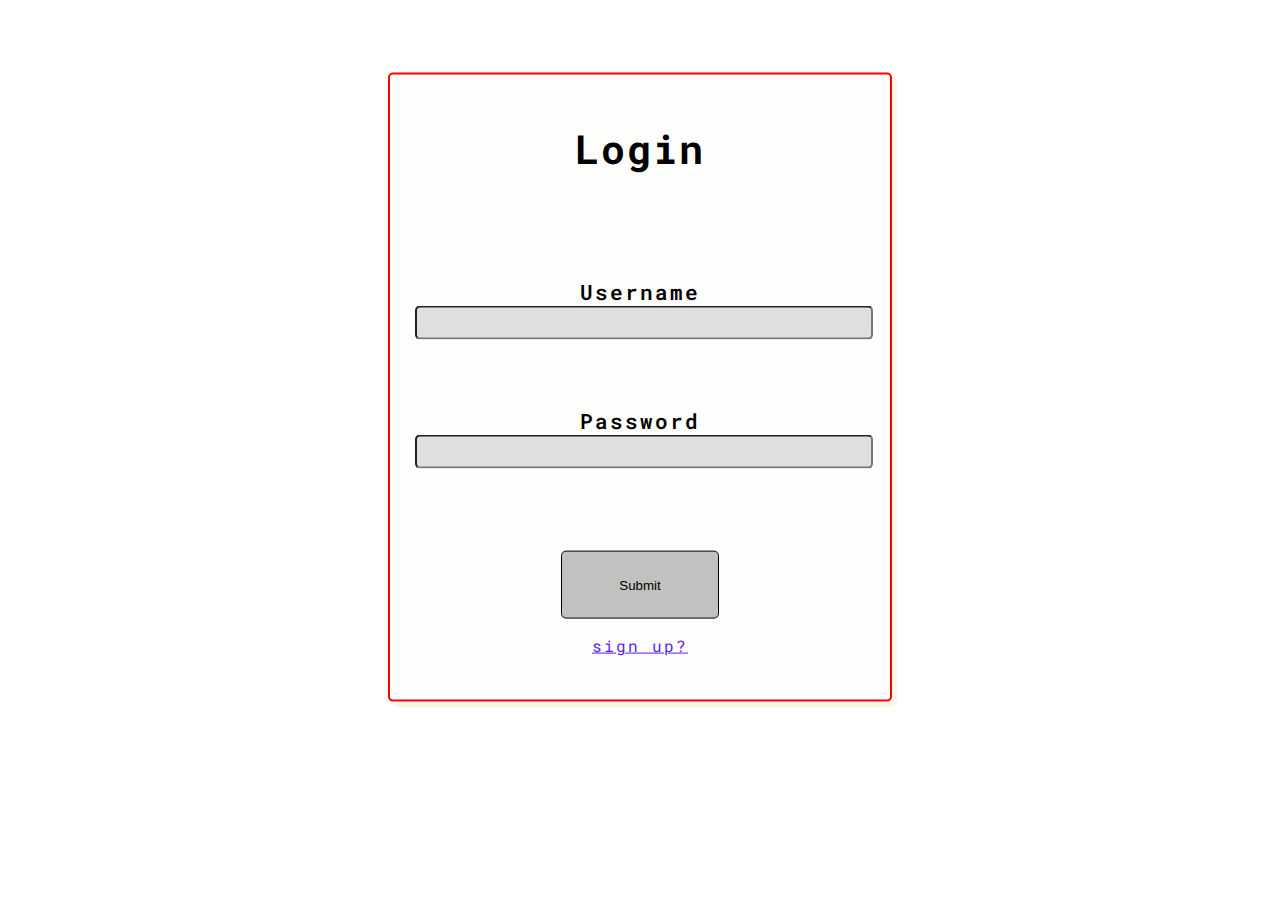
<file: index.html>
<!DOCTYPE html>
<html lang="en">
<head>
    <meta charset="UTF-8">
    <meta name="viewport" content="width=device-width, initial-scale=1.0">
    <title>Document</title>
    <link href="CSS/index.css" rel="stylesheet">
    <link rel="preconnect" href="https://fonts.googleapis.com">
    <link rel="preconnect" href="https://fonts.gstatic.com" crossorigin>
    <link rel='stylesheet' href='https://cdn-uicons.flaticon.com/2.4.2/uicons-bold-rounded/css/uicons-bold-rounded.css'>
    <link href="https://fonts.googleapis.com/css2?family=Roboto+Mono:ital,wght@0,100..700;1,100..700&display=swap" rel="stylesheet">
    
</head>

<body>
    <div class="Main-Container">

    
          <div class="card">
            <h1 id="login">Login</h1>
            <div class="I1">
              <label for="usernameInput">Username</label>
              <input type="text" max="15" min="3" id="usernameInput" autocomplete="username">
            </div>
            <div class="I2">
                <i class="fi fi-br-eye"></i>
                <label for="passwordInput">Password</label>
                <input type="password" min="6" max="14" id="passwordInput">
            </div>
            <div class="Submit-Button">
               <button class="Submit" onclick="validate()">Submit</button>
               <p class="signIn">sign up?</p>

            </div>
          </div>
        

    </div>
    
<script src="JS/index.js"></script>    
</body> 
</html>
</file>
<file: CSS/index.css>
:root{
    font-family: "Roboto Mono", monospace;
    font-optical-sizing: auto;
    font-weight: 400;
    font-style: normal;
    background-image: url(https://plus.unsplash.com/premium_photo-1672883551967-ab11316526b4?q=80&w=1974&auto=format&fit=crop&ixlib=rb-4.0.3&ixid=M3wxMjA3fDB8MHxwaG90by1wYWdlfHx8fGVufDB8fHx8fA%3D%3D);
    background-size: cover;
    width: 100vw;
    height: 100vh;
    background-position: center;
    background-repeat: no-repeat;
}

.card{
 display: flex;
 position: absolute;
 letter-spacing: 2px;
 flex-direction: column;
 padding: 20px 25px;
 border: 2px solid red;
 top: 50%;
 left: 50%;
 transform: translate(-50%,-60%);
 height: 65vh;
 text-align: center;
 gap: 15px;
 background-color: hsla(60, 56%, 95%, 0.157);
 box-shadow: rgba(245, 222, 179, 0.318) 5px 5px 1px;
 border-radius: 5px;
 font-weight:600 ;

}

.card >*{flex: 1 1 100%;}
h1{font-size: 2.5rem;}
input[type=text]{
    width: 100%;
    font-size: 1.5em;
    border-radius: 5px;
    background-color: rgba(0, 0, 0, 0.121);

}
input[type=password]{
    width: 100%;
    border-radius: 5px;
    font-size: 1.5em;
    background-color: rgba(0, 0, 0, 0.121);

}
label{
    font:1.5em;
    font-size: 1.3em;

}
.Submit-Button{
    width: 35%;
    height: 5%;
    padding: 15px 10px;
    align-self: center;
}
.Submit-Button button{
    width: 100%;
    height: 60%;
    padding: 15px 20px;
    background-color: rgba(0, 0, 0, 0.24);
    border: 1px solid black;
    border-radius: 5px;
    transition: ease-in 0.2s;
}
.Submit-Button button:hover{scale: 1.05;}
.Submit-Button button:focus{scale: 1.05;background-color:rgba(0, 0, 0, 0.099) ;}
.I2 .fi{
    top:60.5%;
    left: 89%;
    position: absolute;

}
@media all and (max-width:700px){
    .I2 .fi{
        top:62.5%;
        left: 80%;
        position: fixed;
    
    }
}
.signIn{
    font-weight: 400;
    color:#581df8;
    text-decoration: underline;
    cursor: pointer;
}
.signIn:hover{color:hsla(256, 94%, 54%, 0.733)}
</file>
